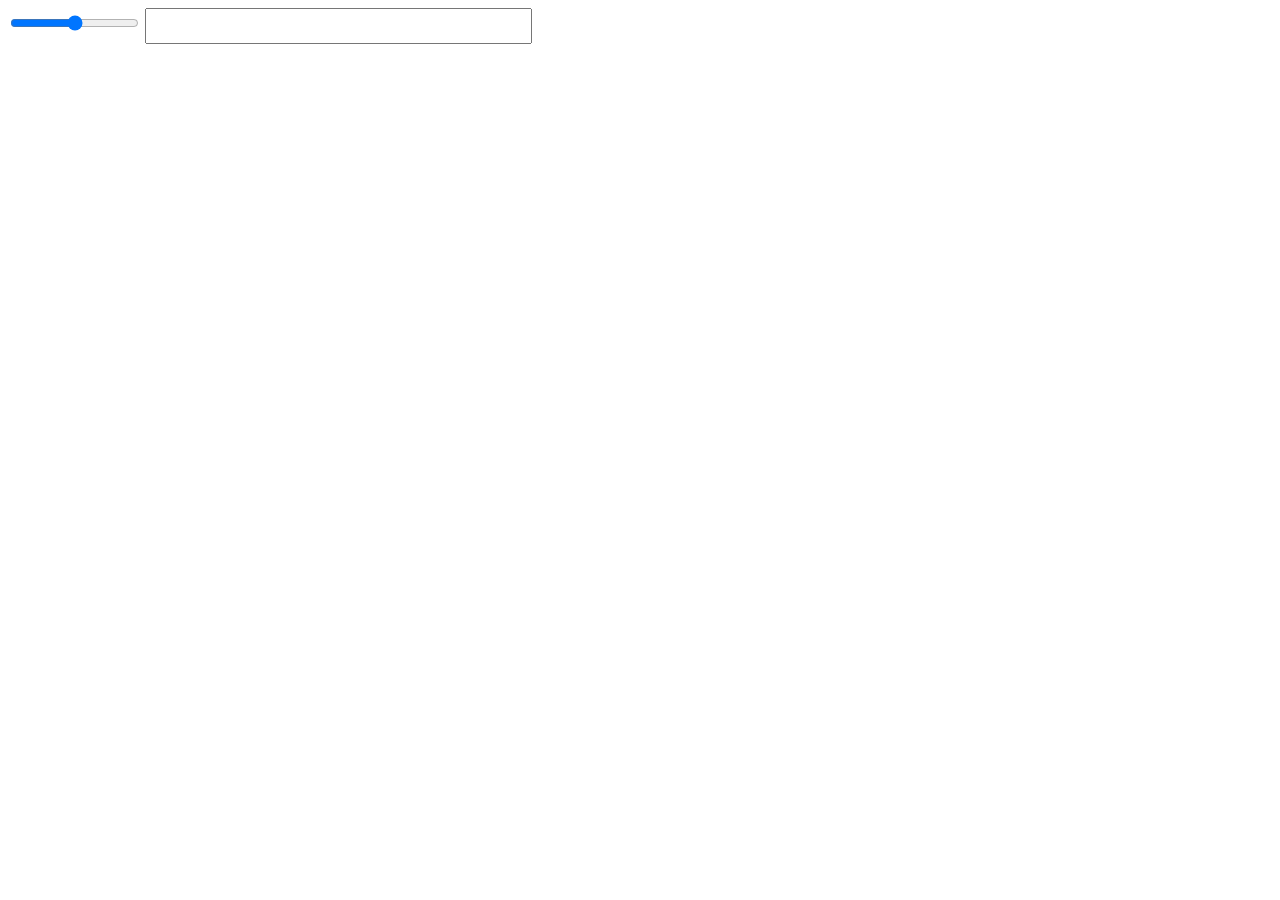
<file: index.html>
<!DOCTYPE html>
<html lang="en">
    <head>
        <title> HTML rage slider</title>
        <link rel="stylesheet" href="./style.css">

    </head>
    <body>
        <input type="range" id="rng">
        <input type="text" id="txt">
        <script>
            let r=document.querySelector("#rng");
            let txt=document.querySelector("#txt");
            r.oninput=function(){
                txt.value=this.value;
            }
        </script>

    </body>
    </html>
</file>
<file: style.css>
#rng{
    text-align: center;
    align-items: center;
    font-family: sans-serif;
}
#txt{
    text-align: center;
    align-items: center;
    width: 30%;
    height: 30px;
}
</file>
